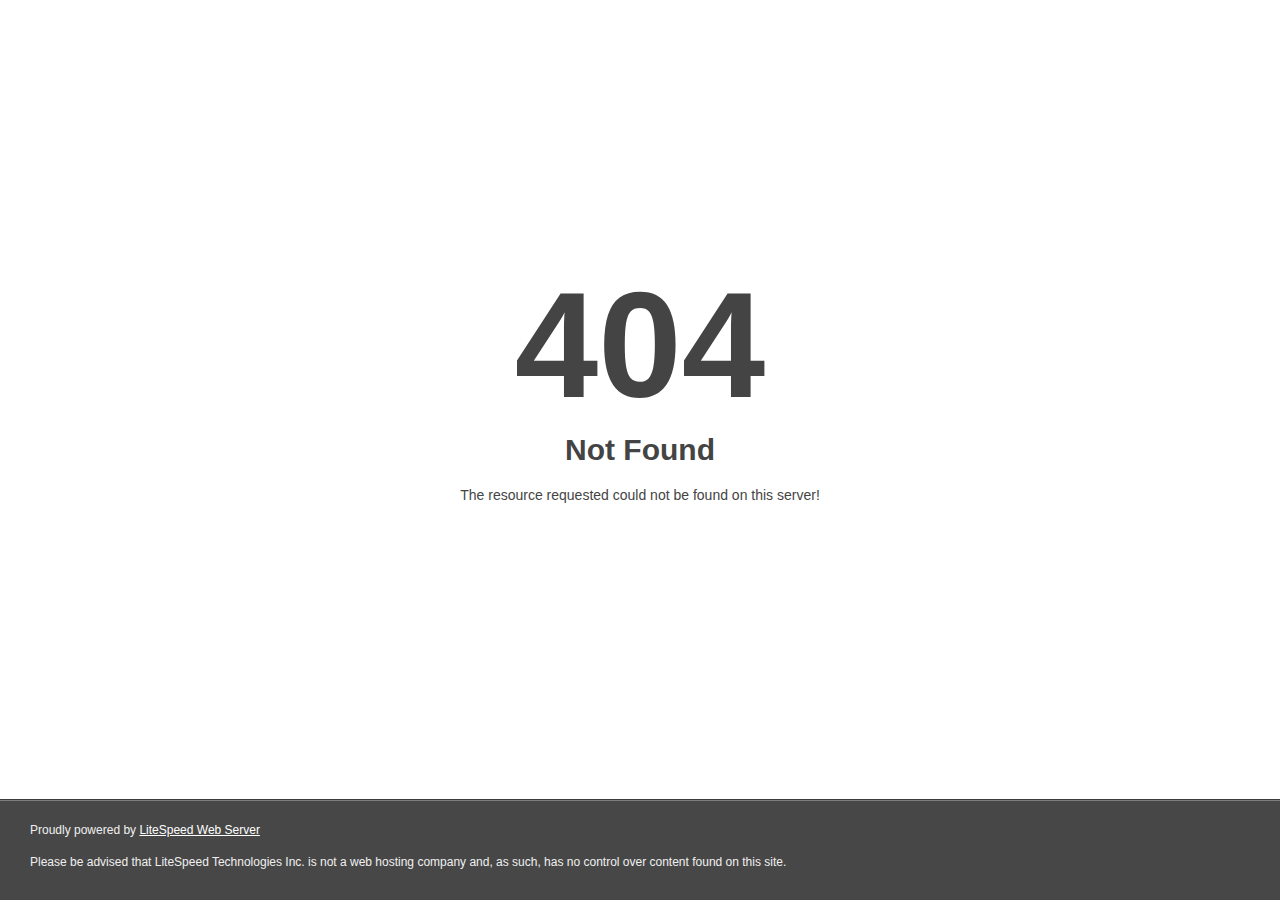
<file: css/owl.video.play.html>
<!DOCTYPE html>
<html style="height:100%">
<head>
<meta name="viewport" content="width=device-width, initial-scale=1, shrink-to-fit=no" >
<title> 404 Not Found
</title></head>
<body style="color: #444; margin:0;font: normal 14px/20px Arial, Helvetica, sans-serif; height:100%; background-color: #fff;">
<div style="height:auto; min-height:100%; ">     <div style="text-align: center; width:800px; margin-left: -400px; position:absolute; top: 30%; left:50%;">
        <h1 style="margin:0; font-size:150px; line-height:150px; font-weight:bold;">404</h1>
<h2 style="margin-top:20px;font-size: 30px;">Not Found
</h2>
<p>The resource requested could not be found on this server!</p>
</div></div><div style="color:#f0f0f0; font-size:12px;margin:auto;padding:0px 30px 0px 30px;position:relative;clear:both;height:100px;margin-top:-101px;background-color:#474747;border-top: 1px solid rgba(0,0,0,0.15);box-shadow: 0 1px 0 rgba(255, 255, 255, 0.3) inset;">
<br>Proudly powered by  <a style="color:#fff;" href="http://www.litespeedtech.com/error-page">LiteSpeed Web Server</a><p>Please be advised that LiteSpeed Technologies Inc. is not a web hosting company and, as such, has no control over content found on this site.</p></div></body></html>
</file>
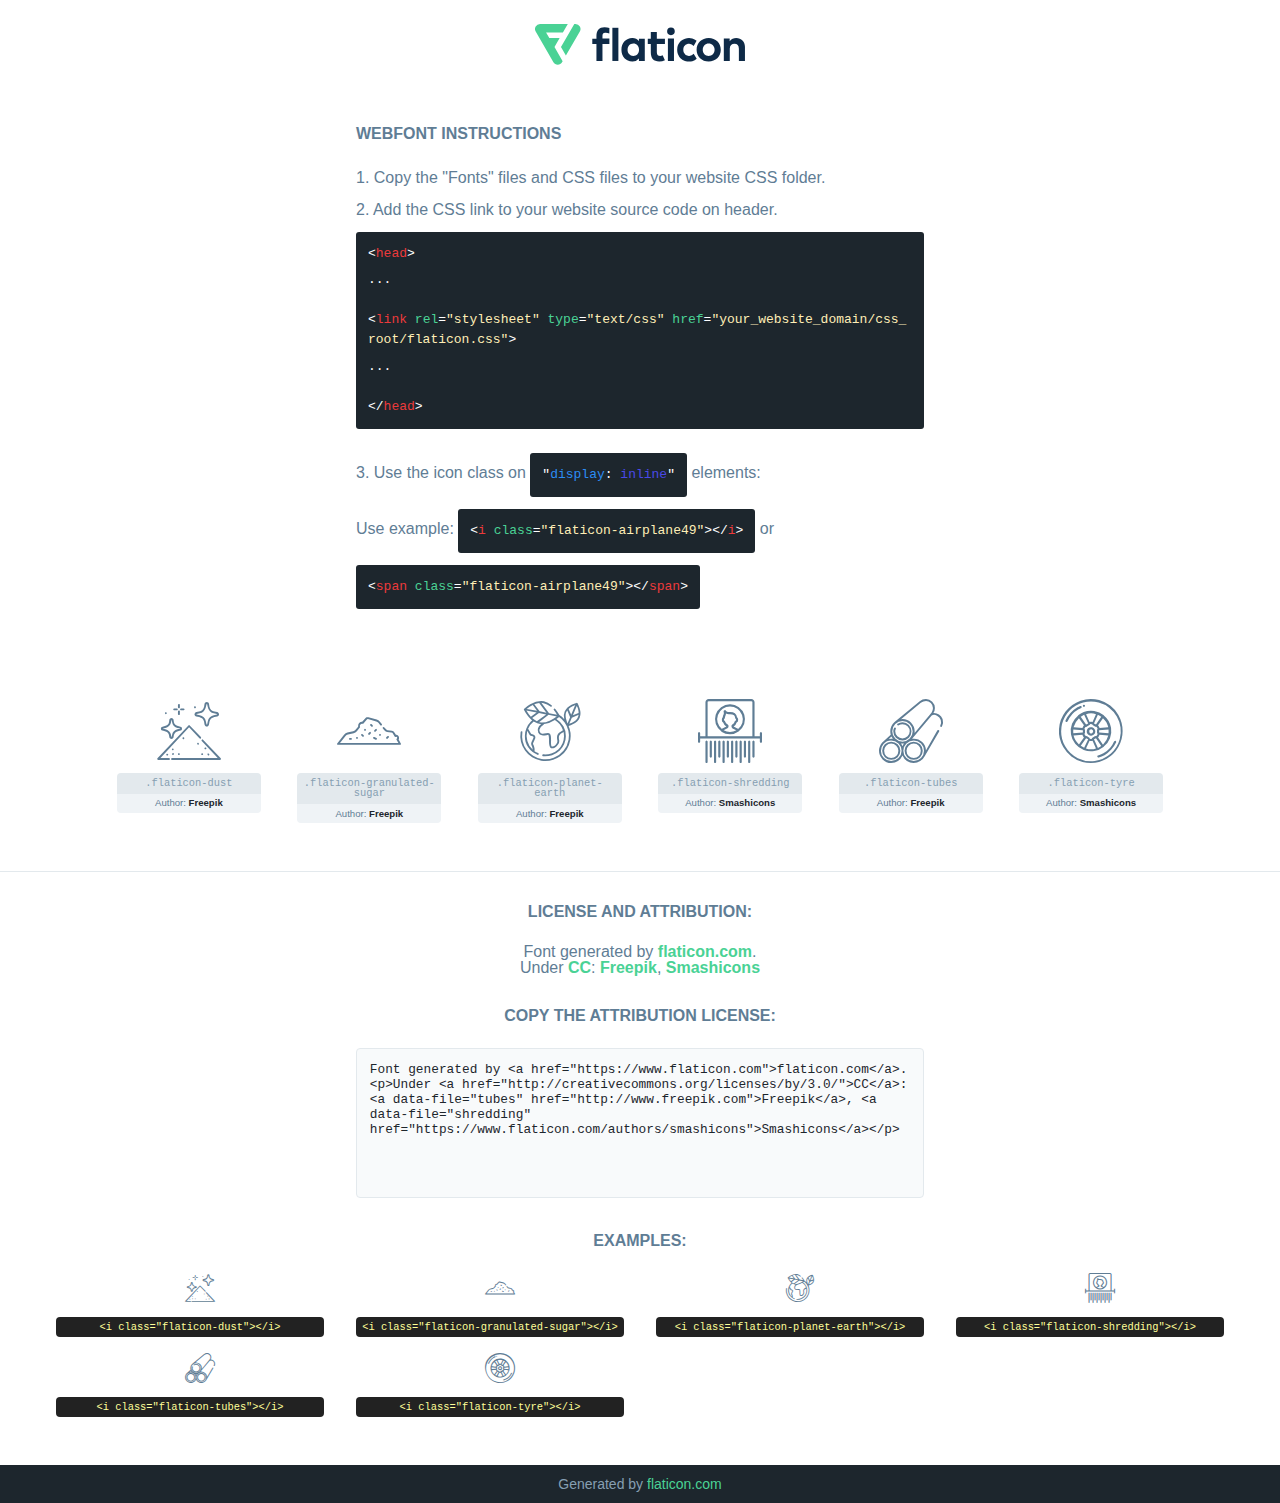
<file: fonts/font/flaticon.html>
<!DOCTYPE html>
<html lang="en">
<head>
    <title>Flaticon Webfont</title>
    <link rel="stylesheet" type="text/css" href="flaticon.css"/>
    <meta charset="UTF-8">
    <style>
        html, body, div, span, applet, object, iframe,
        h1, h2, h3, h4, h5, h6, p, blockquote, pre,
        a, abbr, acronym, address, big, cite, code,
        del, dfn, em, img, ins, kbd, q, s, samp,
        small, strike, strong, sub, sup, tt, var,
        b, u, i, center,
        dl, dt, dd, ol, ul, li,
        fieldset, form, label, legend,
        table, caption, tbody, tfoot, thead, tr, th, td,
        article, aside, canvas, details, embed,
        figure, figcaption, footer, header, hgroup,
        menu, nav, output, ruby, section, summary,
        time, mark, audio, video {
            margin: 0;
            padding: 0;
            border: 0;
            font-size: 100%;
            font: inherit;
            vertical-align: baseline;
        }

        /* HTML5 display-role reset for older browsers */
        article, aside, details, figcaption, figure,
        footer, header, hgroup, menu, nav, section {
            display: block;
        }

        body {
            line-height: 1;
        }

        ol, ul {
            list-style: none;
        }

        blockquote, q {
            quotes: none;
        }

        blockquote:before, blockquote:after,
        q:before, q:after {
            content: '';
            content: none;
        }

        table {
            border-collapse: collapse;
            border-spacing: 0;
        }

        body {
            font-family: Helvetica, Arial, sans-serif;
            font-size: 16px;
            color: #5f7d95;
        }

        a {
            color: #4AD295;
            font-weight: bold;
            text-decoration: none;
        }

        * {
            -moz-box-sizing: border-box;
            -webkit-box-sizing: border-box;
            box-sizing: border-box;
            margin: 0;
            padding: 0;
        }

        [class^="flaticon-"]:before, [class*=" flaticon-"]:before, [class^="flaticon-"]:after, [class*=" flaticon-"]:after {
            font-family: Flaticon;
            font-size: 30px;
            font-style: normal;
            margin-left: 20px;
            color: #333;
        }

        .wrapper {
            max-width: 600px;
            margin: auto;
            padding: 0 1em;
        }

        .title {
            margin-bottom: 24px;
            text-transform: uppercase;
            font-weight: bold;
        }

        header {
            text-align: center;
            padding: 24px;
        }

        header .logo {
            width: 210px;
            height: auto;
            border: none;
            display: inline-block;
        }

        header strong {
            font-size: 28px;
            font-weight: 500;
            vertical-align: middle;
        }

        .demo {
            margin: 2em auto;
            line-height: 1.25em;
        }

        .demo ul li {
            margin-bottom: 12px;
        }

        .demo ul li code {
            background-color: #1D262D;
            border-radius: 3px;
            padding: 12px;
            display: inline-block;
            color: #fff;
            font-family: Consolas, Monaco, Lucida Console, Liberation Mono, DejaVu Sans Mono, Bitstream Vera Sans Mono, Courier New, monospace;
            font-weight: lighter;
            margin-top: 12px;
            font-size: 13px;
            word-break: break-all;
        }

        .demo ul li code .red {
            color: #EC3A3B;
        }

        .demo ul li code .green {
            color: #4AD295;
        }

        .demo ul li code .yellow {
            color: #FFEEB6;
        }

        .demo ul li code .blue {
            color: #2C8CF4;
        }

        .demo ul li code .purple {
            color: #4949E7;
        }

        .demo ul li code .dots {
            margin-top: 0.5em;
            display: block;
        }

        #glyphs {
            border-bottom: 1px solid #E3E9ED;
            padding: 2em 0;
            text-align: center;
        }

        .glyph {
            display: inline-block;
            width: 9em;
            margin: 1em;
            text-align: center;
            vertical-align: top;
            background: #FFF;
        }

        .glyph .flaticon {
            padding: 10px;
            display: block;
            font-family: "Flaticon";
            font-size: 64px;
            line-height: 1;
        }

        .glyph .flaticon:before {
            font-size: 64px;
            color: #5f7d95;
            margin-left: 0;
        }

        .class-name {
            font-size: 0.65em;
            background-color: #E3E9ED;
            color: #869FB2;
            border-radius: 4px 4px 0 0;
            padding: 0.5em;
            font-family: Consolas, Monaco, Lucida Console, Liberation Mono, DejaVu Sans Mono, Bitstream Vera Sans Mono, Courier New, monospace;
        }

        .author-name {
            font-size: 0.6em;
            background-color: #EFF3F6;
            border-top: 0;
            border-radius: 0 0 4px 4px;
            padding: 0.5em;
        }

        .author-name a {
            color: #1D262D;
        }

        .class-name:last-child {
            font-size: 10px;
            color: #888;
        }

        .class-name:last-child a {
            font-size: 10px;
            color: #555;
        }

        .glyph > input {
            display: block;
            width: 100px;
            margin: 5px auto;
            text-align: center;
            font-size: 12px;
            cursor: text;
        }

        .glyph > input.icon-input {
            font-family: "Flaticon";
            font-size: 16px;
            margin-bottom: 10px;
        }

        .attribution .title {
            margin-top: 2em;
        }

        .attribution textarea {
            background-color: #F8FAFB;
            color: #1D262D;
            padding: 1em;
            border: none;
            box-shadow: none;
            border: 1px solid #E3E9ED;
            border-radius: 4px;
            resize: none;
            width: 100%;
            height: 150px;
            font-size: 0.8em;
            font-family: Consolas, Monaco, Lucida Console, Liberation Mono, DejaVu Sans Mono, Bitstream Vera Sans Mono, Courier New, monospace;
            -webkit-appearance: none;
        }

        .attribution textarea:hover {
            border-color: #CFD9E0;
        }

        .attribution textarea:focus {
            border-color: #4AD295;
        }

        .iconsuse {
            margin: 2em auto;
            text-align: center;
            max-width: 1200px;
        }

        .iconsuse:after {
            content: '';
            display: table;
            clear: both;
        }

        .iconsuse .image {
            float: left;
            width: 25%;
            padding: 0 1em;
        }

        .iconsuse .image p {
            margin-bottom: 1em;
        }

        .iconsuse .image span {
            display: block;
            font-size: 0.65em;
            background-color: #222;
            color: #fff;
            border-radius: 4px;
            padding: 0.5em;
            color: #FFFF99;
            margin-top: 1em;
            font-family: Consolas, Monaco, Lucida Console, Liberation Mono, DejaVu Sans Mono, Bitstream Vera Sans Mono, Courier New, monospace;
        }

        .flaticon:before {
            color: #5f7d95;
        }

        #footer {
            text-align: center;
            background-color: #1D262D;
            color: #869FB2;
            padding: 12px;
            font-size: 14px;
        }

        #footer a {
            font-weight: normal;
        }

        @media (max-width: 960px) {
            .iconsuse .image {
                width: 50%;
            }
        }

        .preview {
            width: 100px;
            display: inline-block;
            margin: 10px;
        }

        .preview .inner {
            display: inline-block;
            width: 100%;
            text-align: center;
            background: #f5f5f5;
            -webkit-border-radius: 3px 3px 0 0;
            -moz-border-radius: 3px 3px 0 0;
            border-radius: 3px 3px 0 0;
        }

        .preview .inner  {
            line-height: 85px;
            font-size: 40px;
            color: #333;
        }

        .label {
            display: inline-block;
            width: 100%;
            box-sizing: border-box;
            padding: 5px;
            font-size: 10px;
            font-family: Monaco, monospace;
            color: #666;
            white-space: nowrap;
            overflow: hidden;
            text-overflow: ellipsis;
            background: #ddd;
            -webkit-border-radius: 0 0 3px 3px;
            -moz-border-radius: 0 0 3px 3px;
            border-radius: 0 0 3px 3px;
            color: #666;
        }
    </style>
</head>
<body>
    <header>
        <a href="https://www.flaticon.com/" target="_blank" class="logo">
            <svg xmlns="http://www.w3.org/2000/svg" viewBox="0 0 394.3 76.5">
                <path d="M156.6,69.4H145.3V7.1h11.3Z" style="fill:#0e2a47"/>
                <path d="M206.2,69.4h-11V64.8a15.4,15.4,0,0,1-12.6,5.7c-11.6,0-20.3-9.5-20.3-22.1s8.8-22.1,20.3-22.1a15.4,15.4,0,0,1,12.6,5.8V27.5h11Zm-32.4-21c0,6.4,4.2,11.6,10.8,11.6s10.8-4.9,10.8-11.6-4.4-11.6-10.8-11.6S173.9,42,173.9,48.4Z"
                      style="fill:#0e2a47"/>
                <path d="M262.5,13.7a7.2,7.2,0,0,1-14.4,0,7.2,7.2,0,1,1,14.4,0ZM261,69.4H249.6v-42H261Z"
                      style="fill:#0e2a47"/>
                <path id="_Trazado_" data-name="&lt;Trazado&gt;"
                      d="M139.6,17.8a16.6,16.6,0,0,0-8-1.4c-3.2.4-4.9,2-4.9,5.9v5.1h13V37.5h-13v32H115.4v-32h-7.8v-10h7.8V22.2c0-9.9,5.2-16.3,15-16.3a23.4,23.4,0,0,1,9.3,1.8Z"
                      style="fill:#0e2a47"/>
                <path d="M235.1,60c-3.5,0-6.3-1.9-6.3-7.1V37.5H244v-10H228.8V15H217.5V27.5h-5.7v10h5.7V53.7c0,10.9,5.3,16.8,15.7,16.8A22.9,22.9,0,0,0,244,68l-4.3-9.1A12.3,12.3,0,0,1,235.1,60Z"
                      style="fill:#0e2a47"/>
                <path d="M348.9,48.4c0,12.6-9.7,22.1-22.7,22.1s-22.7-9.4-22.7-22.1,9.6-22.1,22.7-22.1S348.9,35.8,348.9,48.4Zm-33.9,0c0,6.8,4.8,11.6,11.1,11.6s11.2-4.8,11.2-11.6-4.8-11.6-11.2-11.6S315.1,41.6,315.1,48.4Z"
                      style="fill:#0e2a47"/>
                <path d="M394.3,42.7V69.4H382.9V46.3c0-6.1-3-9.4-8.2-9.4s-8.9,3.2-8.9,9.5v23H354.6v-42h11v4.9c3-4.5,7.6-6.1,12.3-6.1C387.5,26.3,394.3,33,394.3,42.7Z"
                      style="fill:#0e2a47"/>
                <path d="M298,55.7h0a12.4,12.4,0,0,1-8.2,4.2h-.9l-1.8-.2a10,10,0,0,1-7.4-5.6,13.2,13.2,0,0,1-1.2-5.8,13,13,0,0,1,1.3-5.9,10.1,10.1,0,0,1,7.5-5.5h2.4a11.7,11.7,0,0,1,8.3,4.2l5.5-9.6a19.9,19.9,0,0,0-8.1-4.3,23.4,23.4,0,0,0-6.1-.8,25.2,25.2,0,0,0-7.5,1.1,20.9,20.9,0,0,0-8,4.6,21.9,21.9,0,0,0-6.8,16.4,21.9,21.9,0,0,0,6.7,16.3,20.9,20.9,0,0,0,8,4.6,25.2,25.2,0,0,0,7.7,1.2,23.6,23.6,0,0,0,6.2-.8,20,20,0,0,0,8.1-4.4Z"
                      style="fill:#0e2a47"/>
                <path d="M46.3,26.5H26.9L20.8,16H52.4L61.6,0H9.4A9.3,9.3,0,0,0,1.3,4.7a9.3,9.3,0,0,0,0,9.4L34.6,71.8a9.4,9.4,0,0,0,16.2,0l1.1-1.9L36.6,43.3Z"
                      style="fill:#4ad295"/>
                <path d="M84.2,4.7A9.3,9.3,0,0,0,76.1,0H73.8l-25,43.3,9.2,16L84.2,14A9.3,9.3,0,0,0,84.2,4.7Z"
                      style="fill:#4ad295"/>
            </svg>
        </a>
    </header>
    <section class="demo wrapper">

        <p class="title">Webfont Instructions</p>

        <ul>
            <li>
                <span class="num">1. </span>Copy the "Fonts" files and CSS files to your website CSS folder.
            </li>
            <li>
                <span class="num">2. </span>Add the CSS link to your website source code on header.
                <code class="big">
                    &lt;<span class="red">head</span>&gt;
                    <br/><span class="dots">...</span>
                    <br/>&lt;<span class="red">link</span> <span class="green">rel</span>=<span
                        class="yellow">"stylesheet"</span> <span class="green">type</span>=<span
                        class="yellow">"text/css"</span> <span class="green">href</span>=<span class="yellow">"your_website_domain/css_root/flaticon.css"</span>&gt;
                    <br/><span class="dots">...</span>
                    <br/>&lt;/<span class="red">head</span>&gt;
                </code>
            </li>

            <li>
                <p>
                    <span class="num">3. </span>Use the icon class on <code>"<span class="blue">display</span>:<span
                        class="purple"> inline</span>"</code> elements:
                    <br/>
                    Use example: <code>&lt;<span class="red">i</span> <span class="green">class</span>=<span class="yellow">&quot;flaticon-airplane49&quot;</span>&gt;&lt;/<span
                        class="red">i</span>&gt;</code> or <code>&lt;<span class="red">span</span> <span
                        class="green">class</span>=<span class="yellow">&quot;flaticon-airplane49&quot;</span>&gt;&lt;/<span
                        class="red">span</span>&gt;</code>
            </li>
        </ul>

    </section>
    <section id="glyphs">
            <div class="glyph">
                <i class="flaticon flaticon-dust"></i>
                <div class="class-name">.flaticon-dust</div>
                <div class="author-name">Author: <a data-file="dust" href="http://www.freepik.com">Freepik</a> </div>
            </div>

            <div class="glyph">
                <i class="flaticon flaticon-granulated-sugar"></i>
                <div class="class-name">.flaticon-granulated-sugar</div>
                <div class="author-name">Author: <a data-file="granulated-sugar" href="http://www.freepik.com">Freepik</a> </div>
            </div>

            <div class="glyph">
                <i class="flaticon flaticon-planet-earth"></i>
                <div class="class-name">.flaticon-planet-earth</div>
                <div class="author-name">Author: <a data-file="planet-earth" href="http://www.freepik.com">Freepik</a> </div>
            </div>

            <div class="glyph">
                <i class="flaticon flaticon-shredding"></i>
                <div class="class-name">.flaticon-shredding</div>
                <div class="author-name">Author: <a data-file="shredding" href="https://www.flaticon.com/authors/smashicons">Smashicons</a> </div>
            </div>

            <div class="glyph">
                <i class="flaticon flaticon-tubes"></i>
                <div class="class-name">.flaticon-tubes</div>
                <div class="author-name">Author: <a data-file="tubes" href="http://www.freepik.com">Freepik</a> </div>
            </div>

            <div class="glyph">
                <i class="flaticon flaticon-tyre"></i>
                <div class="class-name">.flaticon-tyre</div>
                <div class="author-name">Author: <a data-file="tyre" href="https://www.flaticon.com/authors/smashicons">Smashicons</a> </div>
            </div>

    </section>

    <section class="attribution wrapper"   style="text-align:center;">

        <div class="title">License and attribution:</div><div class="attrDiv">Font generated by <a href="https://www.flaticon.com">flaticon.com</a>. <div><p>Under <a href="http://creativecommons.org/licenses/by/3.0/">CC</a>: <a data-file="tubes" href="http://www.freepik.com">Freepik</a>, <a data-file="shredding" href="https://www.flaticon.com/authors/smashicons">Smashicons</a></p>  </div>
        </div>
        <div class="title">Copy the Attribution License:</div>

        <textarea onclick="this.focus();this.select();">Font generated by &lt;a href=&quot;https://www.flaticon.com&quot;&gt;flaticon.com&lt;/a&gt;. <p>Under <a href="http://creativecommons.org/licenses/by/3.0/">CC</a>: <a data-file="tubes" href="http://www.freepik.com">Freepik</a>, <a data-file="shredding" href="https://www.flaticon.com/authors/smashicons">Smashicons</a></p> 
        </textarea>

    </section>

    <section class="iconsuse">

        <div class="title">Examples:</div>
            <div class="image">
                <p>
                    <i class="flaticon flaticon-dust"></i>
                    <span>&lt;i class=&quot;flaticon-dust&quot;&gt;&lt;/i&gt;</span>
                </p>
            </div>
            <div class="image">
                <p>
                    <i class="flaticon flaticon-granulated-sugar"></i>
                    <span>&lt;i class=&quot;flaticon-granulated-sugar&quot;&gt;&lt;/i&gt;</span>
                </p>
            </div>
            <div class="image">
                <p>
                    <i class="flaticon flaticon-planet-earth"></i>
                    <span>&lt;i class=&quot;flaticon-planet-earth&quot;&gt;&lt;/i&gt;</span>
                </p>
            </div>
            <div class="image">
                <p>
                    <i class="flaticon flaticon-shredding"></i>
                    <span>&lt;i class=&quot;flaticon-shredding&quot;&gt;&lt;/i&gt;</span>
                </p>
            </div>
            <div class="image">
                <p>
                    <i class="flaticon flaticon-tubes"></i>
                    <span>&lt;i class=&quot;flaticon-tubes&quot;&gt;&lt;/i&gt;</span>
                </p>
            </div>
            <div class="image">
                <p>
                    <i class="flaticon flaticon-tyre"></i>
                    <span>&lt;i class=&quot;flaticon-tyre&quot;&gt;&lt;/i&gt;</span>
                </p>
            </div>
        </div>

    </section>

    <div id="footer">
        <div>Generated by <a href="https://www.flaticon.com">flaticon.com</a>
        </div>
    </div>

</body>
</html>
</file>
<file: fonts/font/flaticon.css>
@charset "UTF-8";
@font-face {
  font-family: "flaticon";
  src: url("./flaticon.ttf?6f425d8c56e5ddc718895518861337ee") format("truetype"), url("./flaticon.woff?6f425d8c56e5ddc718895518861337ee") format("woff"), url("./flaticon.woff2?6f425d8c56e5ddc718895518861337ee") format("woff2"), url("./flaticon.eot?6f425d8c56e5ddc718895518861337ee#iefix") format("embedded-opentype"), url("./flaticon.svg?6f425d8c56e5ddc718895518861337ee#flaticon") format("svg"); }
i[class^="flaticon-"]:before, i[class*=" flaticon-"]:before {
  font-family: flaticon !important;
  font-style: normal;
  -moz-osx-font-smoothing: grayscale;
  }

.flaticon-dust:before {
  content: ""; }

.flaticon-granulated-sugar:before {
  content: ""; }

.flaticon-planet-earth:before {
  content: ""; }

.flaticon-shredding:before {
  content: ""; }

.flaticon-tubes:before {
  content: ""; }

.flaticon-tyre:before {
  content: ""; }
</file>
